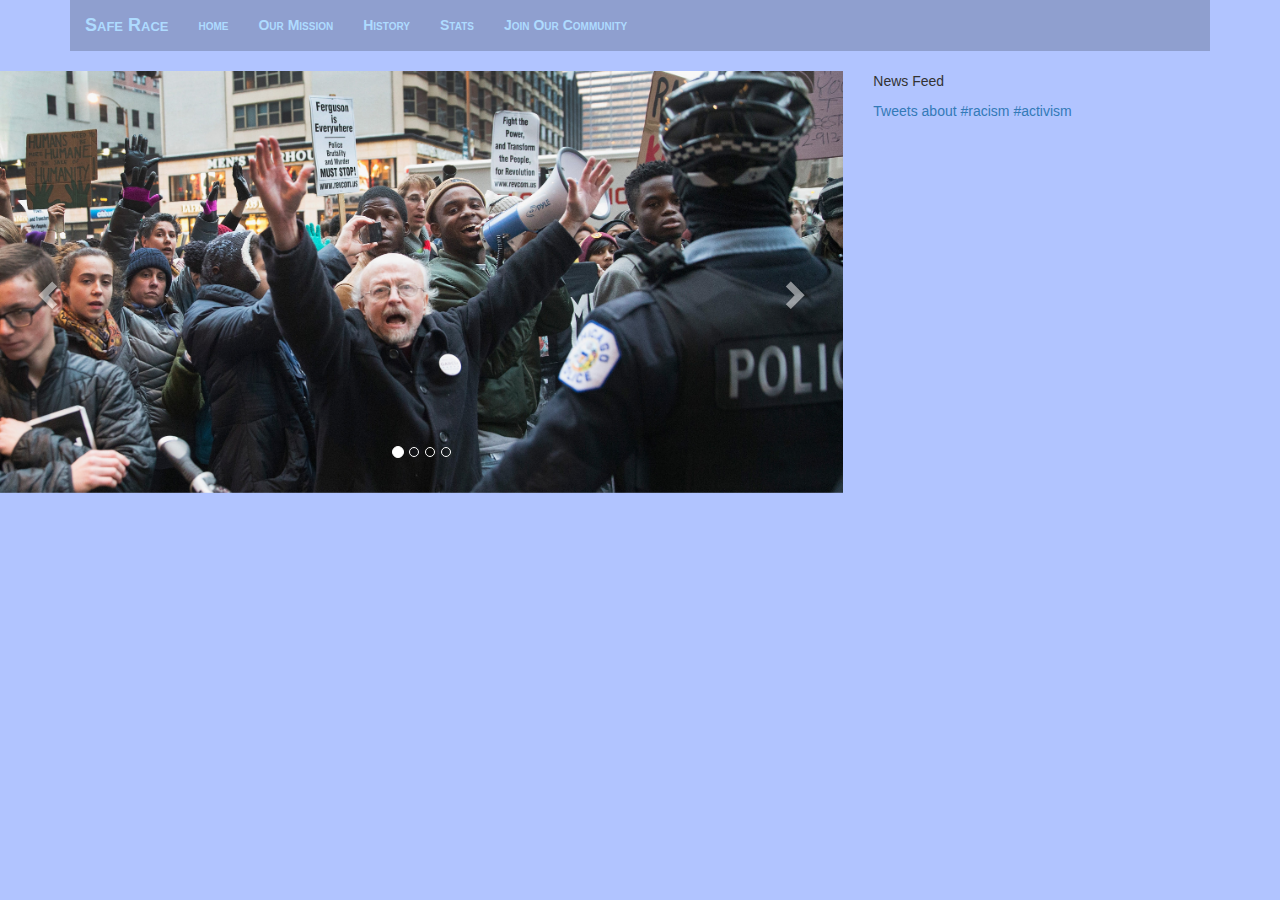
<file: index.html>
<!DOCTYPE html>
<html lang="en">
  <head>
    <link rel="shortcut icon" href="favicon.ico" type="image/x-icon" />
    <meta charset="utf-8">
    <meta http-equiv="X-UA-Compatible" content="IE=edge">
    <meta name="viewport" content="width=device-width, initial-scale=1">
    <!-- The above 3 meta tags *must* come first in the head; any other head content must come *after* these tags -->
    <title>Safe Race</title>

    <!-- Bootstrap -->
    <link href="css/bootstrap.min.css" rel="stylesheet">
    <link rel="stylesheet" type="text/css" href="css/custom.css">

    <!-- HTML5 shim and Respond.js for IE8 support of HTML5 elements and media queries -->
    <!-- WARNING: Respond.js doesn't work if you view the page via file:// -->
    <!--[if lt IE 9]>
      <script src="https://oss.maxcdn.com/html5shiv/3.7.2/html5shiv.min.js"></script>
      <script src="https://oss.maxcdn.com/respond/1.4.2/respond.min.js"></script>
    <![endif]-->
  </head>
  <body>



    <div class="navbar-wrapper">
      <div class="container">

        <!-- ATTN BRAVE CAMP: see what happens if you change navbar-static-top to navbar-fixed-topp -->
        <nav class="navbar navbar-custom navbar-static-top">
          <div class="container">
            <div class="navbar-header">
              <button type="button" class="navbar-toggle collapsed" data-toggle="collapse" data-target="#navbar" aria-expanded="false" aria-controls="navbar">
                <span class="sr-only">Toggle navigation</span>
                <span class="icon-bar"></span>
                <span class="icon-bar"></span>
                <span class="icon-bar"></span>
              </button>
              <a class="navbar-brand" href="#">Safe Race</a>
            </div>
            <div id="navbar" class="navbar-collapse collapse">
              <ul class="nav navbar-nav">
                <li class="active"><a href="index.html">home</a></li>
                <li><a href="OurMission.html">Our Mission</a></li>
                <li><a href="History.html">History</a></li>
                <li><a href="Stats.html">Stats</a></li>
                <li><a href="Join.html">Join Our Community</a></li>
              </ul>
            </div>
          </div>
        </nav>

      </div>
      <div class="row">
      <div class="col-md-8">

    <!-- Carousel
    ================================================== -->
    <div class="co-md-3">
    <div id="myCarousel" class="carousel slide" data-ride="carousel">
      <!-- Indicators -->
      <ol class="carousel-indicators">
        <li data-target="#myCarousel" data-slide-to="0" class="active"></li>
        <li data-target="#myCarousel" data-slide-to="1"></li>
        <li data-target="#myCarousel" data-slide-to="2"></li>
        <li data-target="#myCarousel" data-slide-to="3"></li>
      </ol>
      <div class="carousel-inner" role="listbox">
        <div class="item active">
          <img class="first-slide" src="chiprotest.jpg" alt="Protest" width="900">
          <div class="container">
            <div class="carousel-caption">
              <h1></h1>
              <p></p>
            </div>
          </div>
        </div>
        <div class="item">
          <img class="second-slide" src="segmap.jpg" alt="Map of segergation" width="900">
          <div class="container">
            <div class="carousel-caption">
              <h1></h1>
              <p></p>
            </div>
          </div>
        </div>
        <div class="item">
          <img class="third-slide" src="saferacelogo.png" alt="Safe Race Logo" width="700">
          <div class="container">
            <div class="carousel-caption">
              <h1></h1>
              <p></p>
            </div>
          </div>
        </div>
                    <div class="item">
          <img class="fourth-slide" src="mlk.jpg" alt="Martin Luther King Jr." width="700">
          <div class="container">
            <div class="carousel-caption">
              <h1></h1>
              <p></p>
            </div>
          </div>
        </div>
      </div>
      </div>

      <a class="left carousel-control" href="#myCarousel" role="button" data-slide="prev">
        <span class="glyphicon glyphicon-chevron-left" aria-hidden="true"></span>
        <span class="sr-only">Previous</span>
      </a>
      <a class="right carousel-control" href="#myCarousel" role="button" data-slide="next">
        <span class="glyphicon glyphicon-chevron-right" aria-hidden="true"></span>
        <span class="sr-only">Next</span>
      </a>
    </div><!-- /.carousel -->
  </div>
  <div class="col-md-3">
    <p> News Feed </p>

    <a class="twitter-timeline" href="https://twitter.com/search?q=%23racism%20%23activism%20" data-widget-id="689112006759178240">Tweets about #racism #activism </a>
    <script>!function(d,s,id){var js,fjs=d.getElementsByTagName(s)[0],p=/^http:/.test(d.location)?'http':'https';if(!d.getElementById(id)){js=d.createElement(s);js.id=id;js.src=p+"://platform.twitter.com/widgets.js";fjs.parentNode.insertBefore(js,fjs);}}(document,"script","twitter-wjs");</script>


  </div>
</div>


    <!-- Marketing messaging and featurettes
    ================================================== -->
    <!-- Wrap the rest of the page in another container to center all the content. -->

    <div class="container marketing">



      <!-- /END THE FEATURETTES -->

    <!-- jQuery (necessary for Bootstrap's JavaScript plugins) -->
    <script src="https://ajax.googleapis.com/ajax/libs/jquery/1.11.3/jquery.min.js"></script>
    <!-- Include all compiled plugins (below), or include individual files as needed -->
    <script src="js/bootstrap.min.js"></script>
  </body>
</html>
</file>
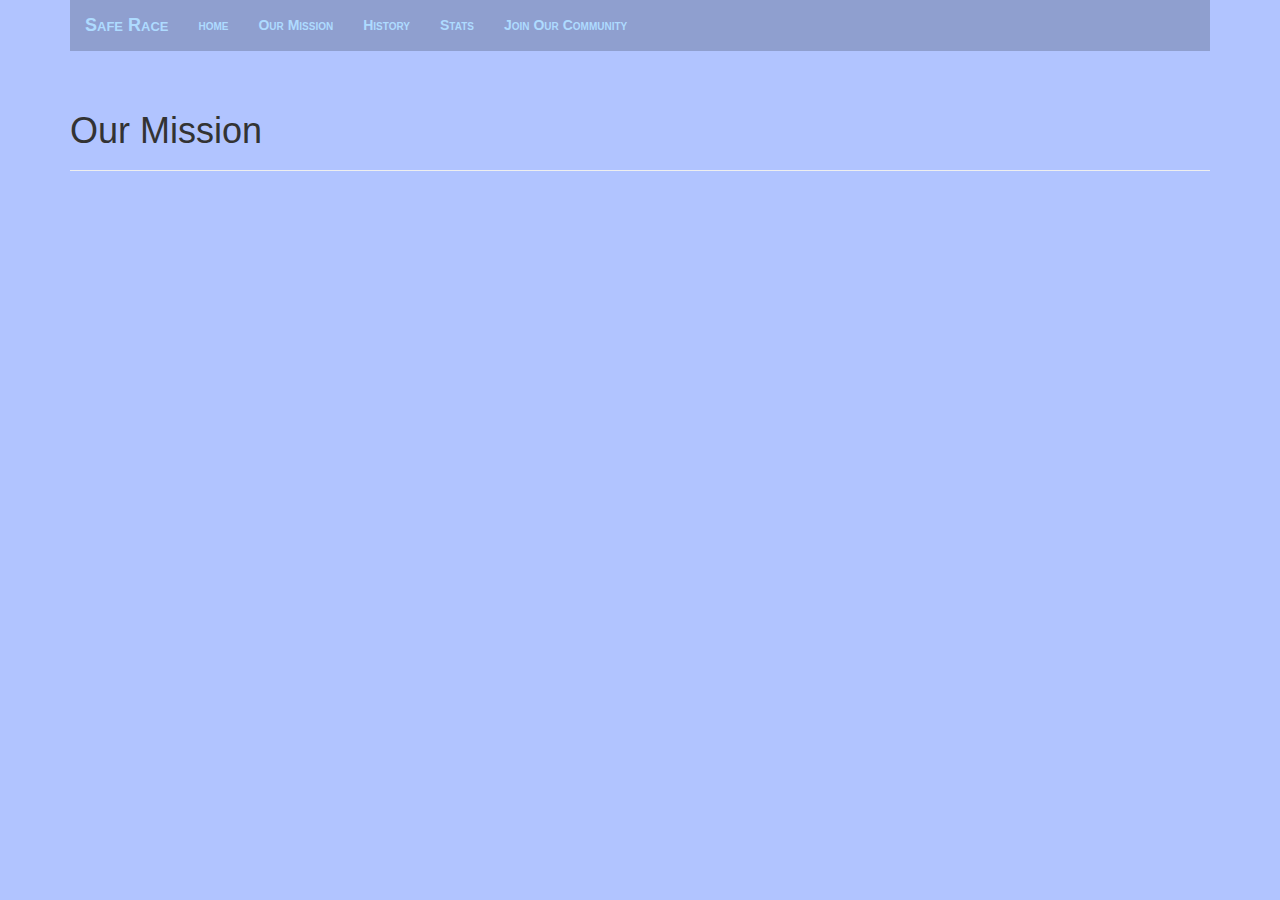
<file: OurMission.html>
<!DOCTYPE html>
<html lang="en">
  <head>
    <meta charset="utf-8">
    <meta http-equiv="X-UA-Compatible" content="IE=edge">
    <meta name="viewport" content="width=device-width, initial-scale=1">
    <!-- The above 3 meta tags *must* come first in the head; any other head content must come *after* these tags -->
    <title>About My Favorite Foods</title>

    <!-- Bootstrap -->
    <link href="css/bootstrap.min.css" rel="stylesheet">
    <link rel="stylesheet" type="text/css" href="css/custom.css">


    <!-- HTML5 shim and Respond.js for IE8 support of HTML5 elements and media queries -->
    <!-- WARNING: Respond.js doesn't work if you view the page via file:// -->
    <!--[if lt IE 9]>
      <script src="https://oss.maxcdn.com/html5shiv/3.7.2/html5shiv.min.js"></script>
      <script src="https://oss.maxcdn.com/respond/1.4.2/respond.min.js"></script>
    <![endif]-->
  </head>
  <body>

    <div class="navbar-wrapper">
      <div class="container">

        <!-- ATTN BRAVE CAMP: see what happens if you change navbar-static-top to navbar-fixed-topp -->
        <nav class="navbar navbar-custom navbar-static-top">
          <div class="container">
            <div class="navbar-header">
              <button type="button" class="navbar-toggle collapsed" data-toggle="collapse" data-target="#navbar" aria-expanded="false" aria-controls="navbar">
                <span class="sr-only">Toggle navigation</span>
                <span class="icon-bar"></span>
                <span class="icon-bar"></span>
                <span class="icon-bar"></span>
              </button>
              <a class="navbar-brand" href="index.html">Safe Race</a>
            </div>
            <div id="navbar" class="navbar-collapse collapse">
              <ul class="nav navbar-nav">
                <li class="active"><a href="index.html">home</a></li>
                <li><a href="OurMission.html">Our Mission</a></li>
                <li><a href="History.html">History</a></li>
                <li><a href="Stats.html">Stats</a></li>
                <li><a href="Join.html">Join Our Community</a></li>
              </ul>
            </div>
          </div>
        </nav>

      </div>

    <div class="container">
      <div class="page-header">
        <h1>Our Mission</h1>
      </div>

      <div class="row about">
        <p>

        </p>
      </div>

      <div class="row">
        <div class="col-md-offset-3">
        <iframe width="420" height="315" src="https://www.youtube.com/embed/1wnE4vF9CQ4" frameborder="0" allowfullscreen></iframe>
        </div>


    <!-- jQuery (necessary for Bootstrap's JavaScript plugins) -->
    <script src="https://ajax.googleapis.com/ajax/libs/jquery/1.11.3/jquery.min.js"></script>
    <!-- Include all compiled plugins (below), or include individual files as needed -->
    <script src="js/bootstrap.min.js"></script>
  </body>
</html>
</file>
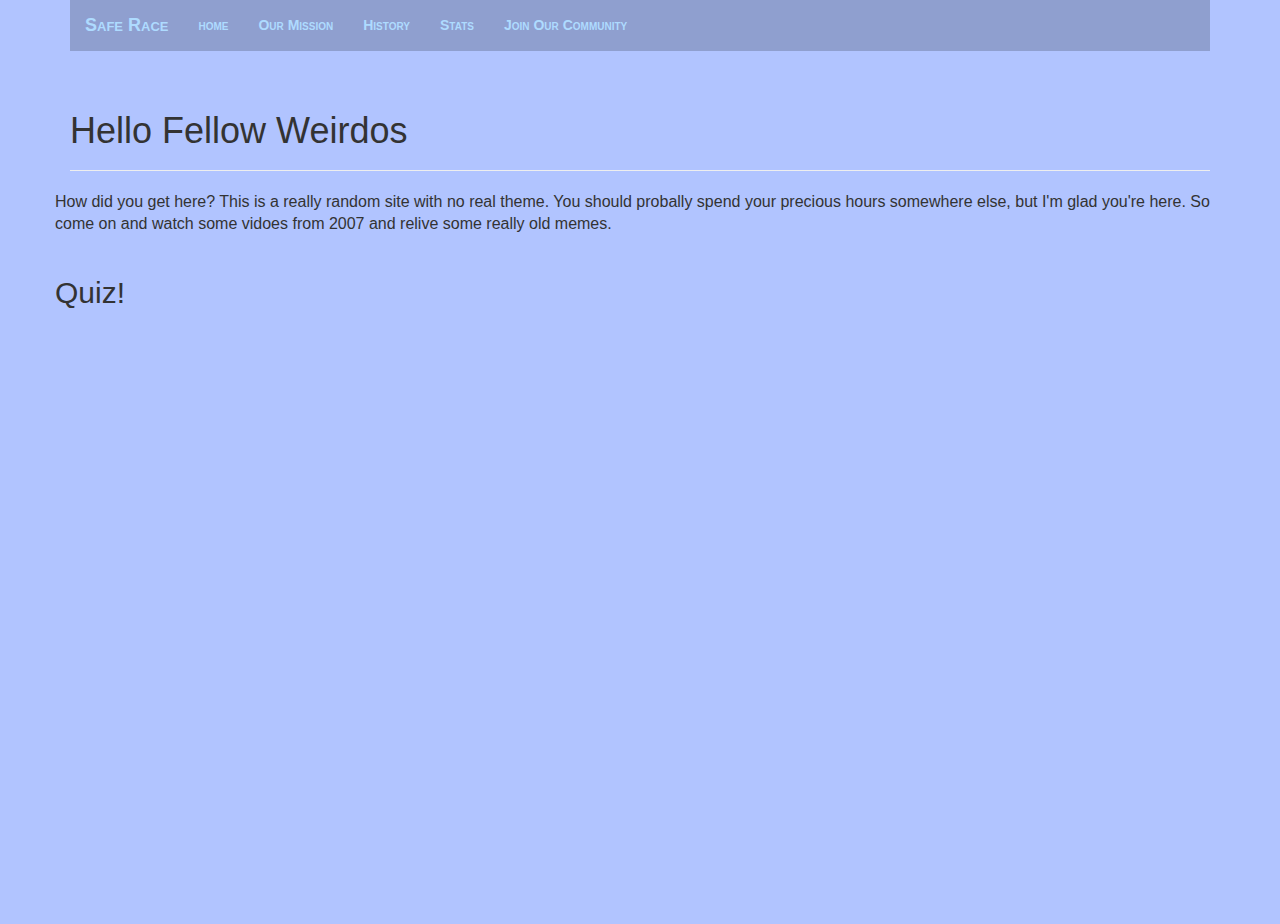
<file: Stats.html>
<!DOCTYPE html>
<html lang="en">
  <head>
    <meta charset="utf-8">
    <meta http-equiv="X-UA-Compatible" content="IE=edge">
    <meta name="viewport" content="width=device-width, initial-scale=1">
    <!-- The above 3 meta tags *must* come first in the head; any other head content must come *after* these tags -->
    <title>About My Favorite Foods</title>

    <!-- Bootstrap -->
    <link href="css/bootstrap.min.css" rel="stylesheet">
    <link rel="stylesheet" type="text/css" href="css/custom.css">


    <!-- HTML5 shim and Respond.js for IE8 support of HTML5 elements and media queries -->
    <!-- WARNING: Respond.js doesn't work if you view the page via file:// -->
    <!--[if lt IE 9]>
      <script src="https://oss.maxcdn.com/html5shiv/3.7.2/html5shiv.min.js"></script>
      <script src="https://oss.maxcdn.com/respond/1.4.2/respond.min.js"></script>
    <![endif]-->
  </head>
  <body>

    <div class="navbar-wrapper">
      <div class="container">

        <!-- ATTN BRAVE CAMP: see what happens if you change navbar-static-top to navbar-fixed-topp -->
        <nav class="navbar navbar-custom navbar-static-top">
          <div class="container">
            <div class="navbar-header">
              <button type="button" class="navbar-toggle collapsed" data-toggle="collapse" data-target="#navbar" aria-expanded="false" aria-controls="navbar">
                <span class="sr-only">Toggle navigation</span>
                <span class="icon-bar"></span>
                <span class="icon-bar"></span>
                <span class="icon-bar"></span>
              </button>
              <a class="navbar-brand" href="index.html">Safe Race</a>
            </div>
            <div id="navbar" class="navbar-collapse collapse">
              <ul class="nav navbar-nav">
                <li class="active"><a href="index.html">home</a></li>
                <li><a href="OurMission.html">Our Mission</a></li>
                <li><a href="History.html">History</a></li>
                <li><a href="Stats.html">Stats</a></li>
                <li><a href="Join.html">Join Our Community</a></li>
              </ul>
            </div>
          </div>
        </nav>

      </div>

    <div class="container">
      <div class="page-header">
        <h1> Hello Fellow Weirdos</h1>
      </div>

      <div class="row about">
        <p>
          How did you get here? This is a really random site with no real theme. You should probally spend your precious hours somewhere else, but I'm glad you're here. So come on and watch some vidoes from 2007 and relive some really old memes.
        </p>
      </div>

      <div class="row">
        <div class="col-md-offset-3">


        </div>
      </div>

      <div class="row about">
        <h2> Quiz!
        </h2>

        <iframe src="https://docs.google.com/forms/d/1iVanYXki-yXtnuciJhYbTpQIxMj5pZcSFqv6vv6STaM/viewform?embedded=true" width="1100" height="600" frameborder="0" marginheight="0" marginwidth="0">Loading...</iframe>

      </div>

    <!-- jQuery (necessary for Bootstrap's JavaScript plugins) -->
    <script src="https://ajax.googleapis.com/ajax/libs/jquery/1.11.3/jquery.min.js"></script>
    <!-- Include all compiled plugins (below), or include individual files as needed -->
    <script src="js/bootstrap.min.js"></script>
  </body>
</html>
</file>
<file: css/custom.css>
/* The carousel is the big banner of images on the home page
that rotates images like a carousel/merry-go-round rotates*/

/* A margin set to auto, centers the images in the carousel*/
.carousel-inner > .item > img {
    margin: 0 auto;
}

/* This removes the gradient image to the left and right sides of the
carousel. Put comments around the 'background-image:none' part to see
what happens if you didn't include this code */
.carousel-control.left, .carousel-control.right {
    background-image: none
}
body {
    background-color: #B1C4FF;

}
/* The navigation bar is the menu of your website. Change the color of
the bar and the text. Keep in mind that it must be easy to read. Also
feel free to chage the font */
.navbar-custom {
    background-color: #8F9FCF;
    font-family: 'Arial';
    font-weight: bold;
    font-size: 14px
}

/* This changes the style of the font of links in the navbar*/
.navbar-custom a {
    color: #AEDBFF;
    font-variant: small-caps;

}

#myCarousel{
	margin-bottom: 25px;
}

/* This changes the style of the captions surrounded by <H1> tags in
the carousel */
.carousel-caption h1 {
font-family:    Impact;
font-size:      8em;
color:          #000000 !important;
}

/* This changes the style of the captions surrounded by <p> tags in
the carousel */
.carousel-caption p {
font-family:    'arial';
font-size:      14px;
color:          #000000 !important;
}

.about p{
	font-size:16px;
}

.about {
	margin-top: 10px;
}
</file>
